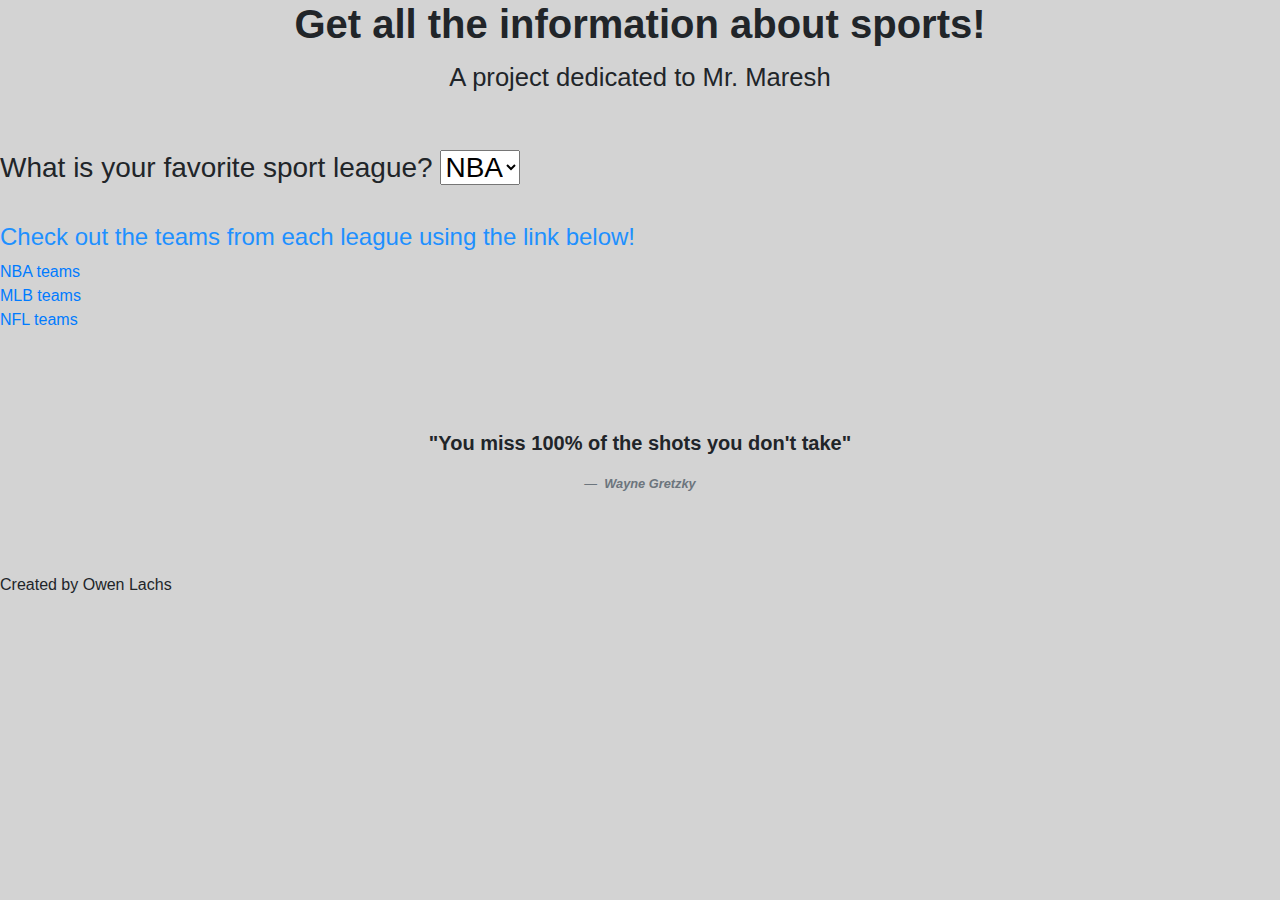
<file: index.html>
<!DOCTYPE html>

<html lang="en">
    <head>
        <link href="https://stackpath.bootstrapcdn.com/bootstrap/4.5.0/css/bootstrap.min.css" rel="stylesheet">
        <link href="styles.css" rel="stylesheet">
        <title class="font">Sports Wiki</title>
        <script> 
        let d = new Date();
        alert("Today's date is " + d);
        </script>
    </head>
    
    <body class="background">
        <h1 class="center"><b>Get all the information about sports!</b></h1>
        <h2 class="center"><small>A project dedicated to Mr. Maresh</small></h2>
        <br>
        <br>
        <h3>            
            <label for="sports">What is your favorite sport league?</label>
                <select name="Sports Types" id="Sports Types">
                  <option value="NBA">NBA</option>
                  <br>
                  <option value="MLB">MLB</option>
                  <br>
                  <option value="NFL">NFL</option>
                  <br>
                </select>
        <h3>
        <p class="margin">
            <h4 class="wordblue">Check out the teams from each league using the link below!</h4>
            <a href="nbateams.html">NBA teams</a>
            <br>
            <a href="mlbteams.html">MLB teams</a>
            <br>
            <a href="nflteams.html">NFL teams</a>
            <br>
            <br>
            <br>
            <br>
            <br>
            <figure class="center">
                <blockquote class="blockquote">
                    <p><b>"You miss 100% of the shots you don't take"</b></p>
                </blockquote>
                <figcaption class="blockquote-footer">
                    <cite title="Wayne Gretzky"><b>Wayne Gretzky</b></cite>
                </figcaption>
            </figure>
            <br>
            <br>
        </p>
        <h10 class="font"> Created by Owen Lachs </h10>
    </body>
    
</html>
</file>
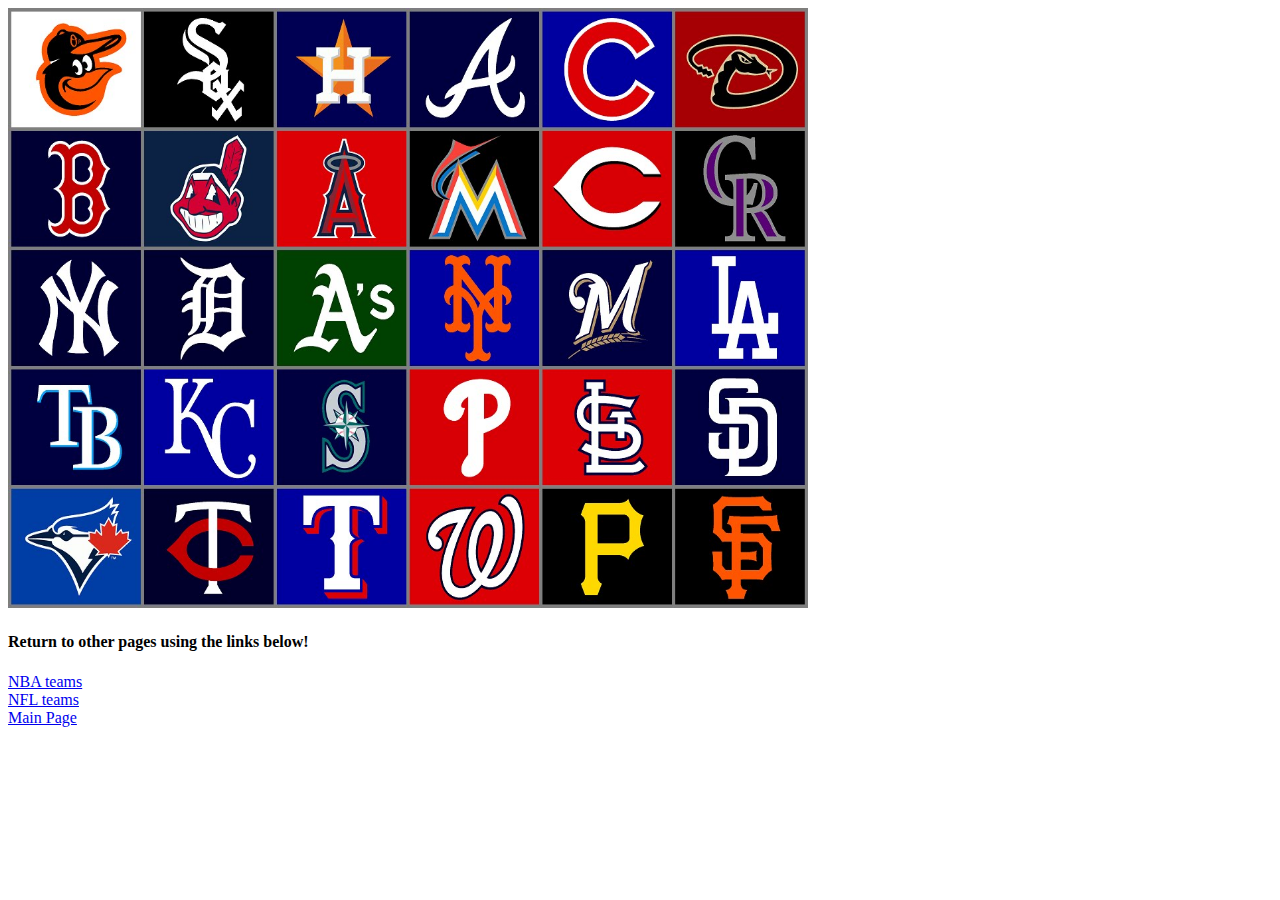
<file: mlbteams.html>
<!DOCTYPE html>

<html lang="en">
    <head>
        <style>
        </style>
    </head>
    
    <body class="background">
        <img src="newmlbteams.jpeg" alt="mlb teams" style="width:800px;height:600px;">
                    <h4 class="wordblue">Return to other pages using the links below!</h4>
    </body>
    
    <p "text-align: right">
            <a href="nbateams.html">NBA teams</a>
            <br>
            <a href="nflteams.html">NFL teams</a>
            <br>
            <a href="index.html">Main Page</a>
    </p>
</file>
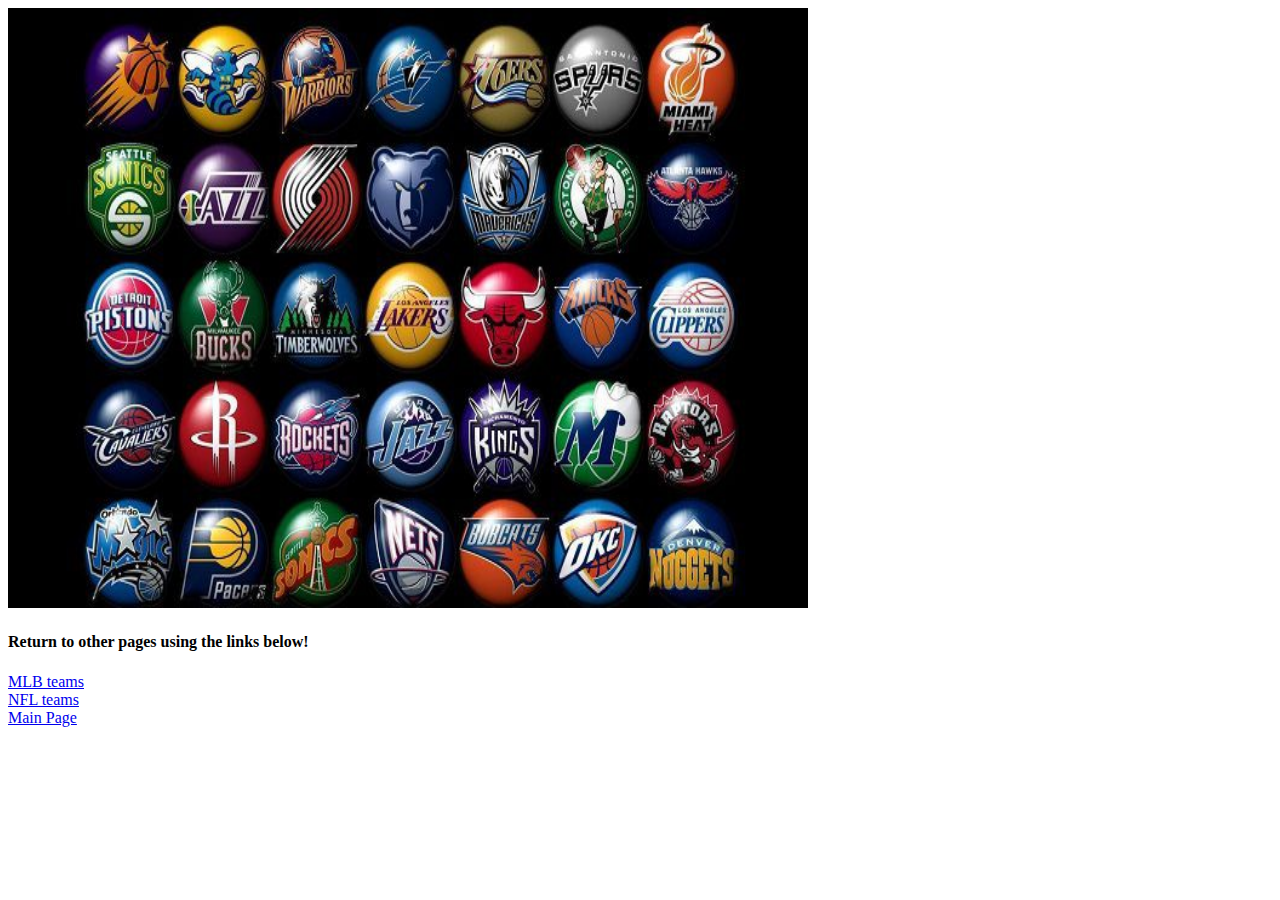
<file: nbateams.html>
<!DOCTYPE html>

<html lang="en">
    <head>
        <style>
        </style>
    </head>
    
    <body class="background">
        <img src="nbateams2.jpeg" alt="nba teams" style="width:800px;height:600px;">
                    <h4 class="wordblue">Return to other pages using the links below!</h4>
    </body>
    
    <p "text-align: right">
            <a href="mlbteams.html">MLB teams</a>
            <br>
            <a href="nflteams.html">NFL teams</a>
            <br>
            <a href="index.html">Main Page</a>
    </p>
</file>
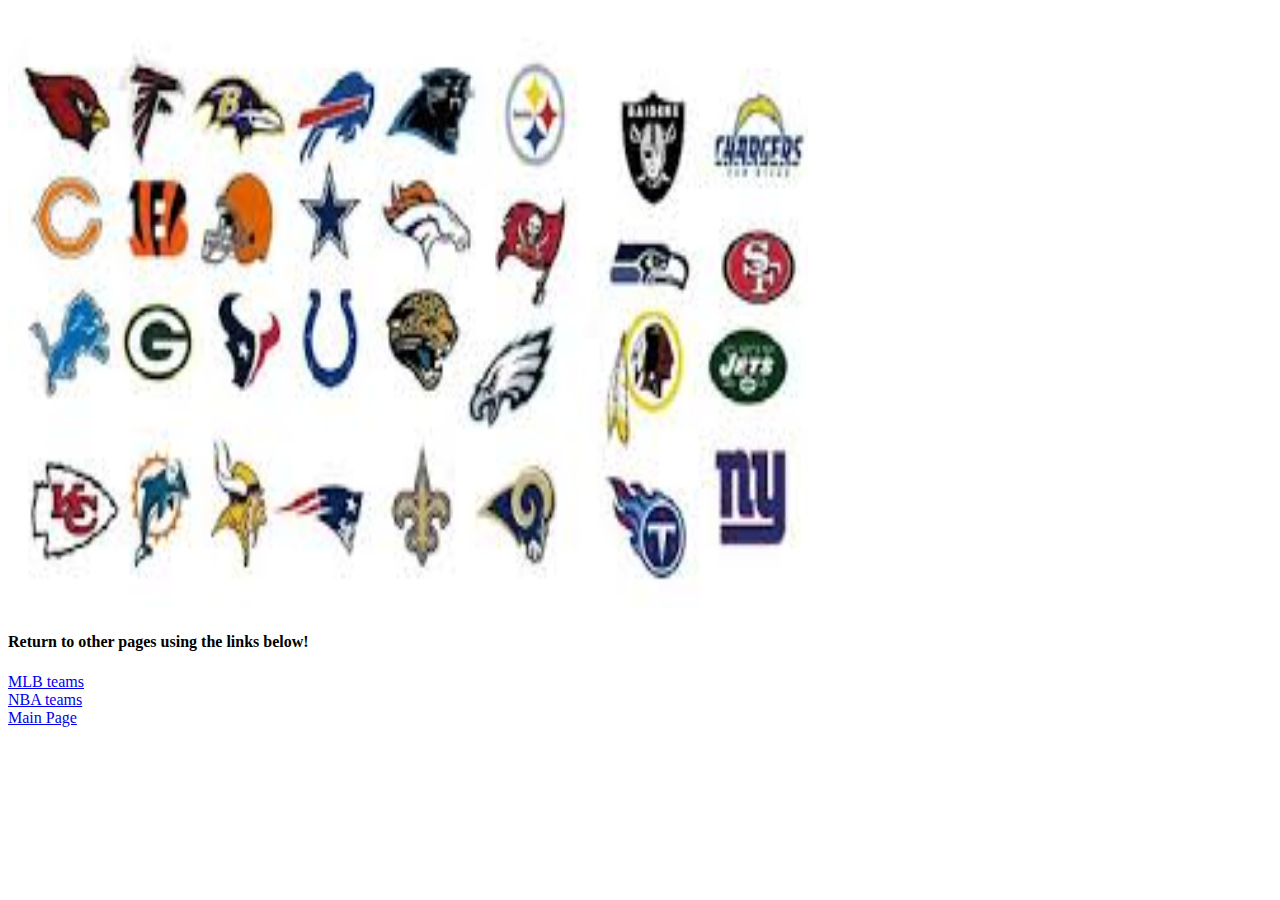
<file: nflteams.html>
<!DOCTYPE html>

<html lang="en">
    <head>
        <style>
        </style>
    </head>
    
    <body class="background">
        <img src="nflteams2.jpeg" alt="nfl teams" style="width:800px;height:600px;">
                    <h4 class="wordblue">Return to other pages using the links below!</h4>
    </body>
    
    <p "text-align: right">
            <a href="MLBteams.html">MLB teams</a>
            <br>
            <a href="nbateams.html">NBA teams</a>
            <br>
            <a href="index.html">Main Page</a>
    </p>
</file>
<file: styles.css>
.center
{
    text-align:center;
}

.wordblue
{
    color:dodgerblue;
}

.background
{
    background-color: lightgray; 
}

.margin
{
    margin-top:30px;
}

.font
{
    font: cursive;
}
</file>
